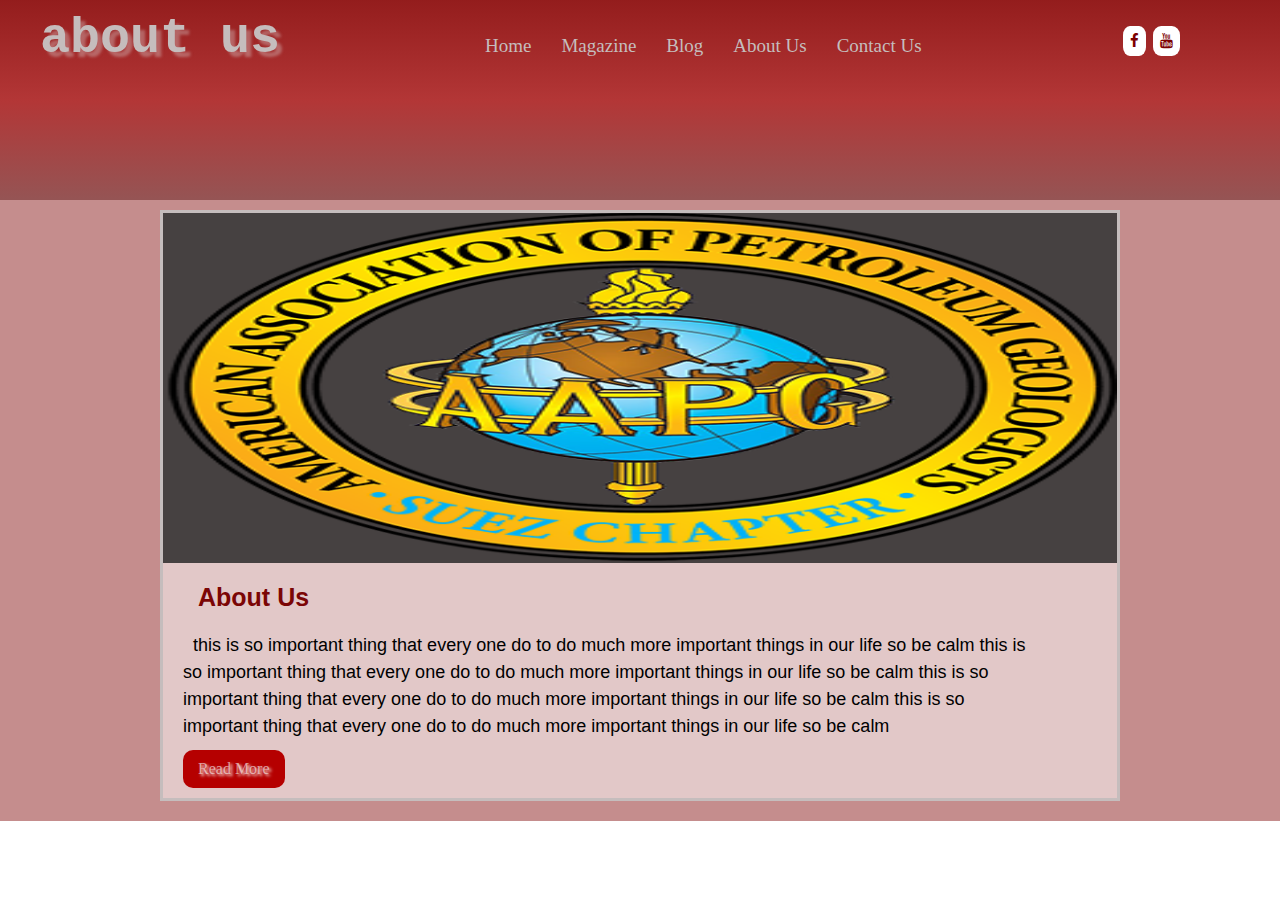
<file: aboutus.html>
<!DOCTYPE html>
<html lang="en">
<head>
    <meta charset="UTF-8">
    <meta name="viewport" content="width=device-width, initial-scale=1.0">
    <title>Document</title>
    <link rel="stylesheet" href="css/font-awesome-4.7.0/css/font-awesome.min.css">
    <link rel="stylesheet" href="css/normalize.css">
    <link rel="stylesheet" href="css/style.css">
    <link rel="stylesheet" href="css/about.css">
    
    
    
</head>
<body>

    <!-- start header section-->
    <section class="header">
        <div class="container">
            <div class="logo">
                <h1>about us</h1>
            </div>
            <div>
                <ul>
                    <li><a href="index.html"  class="active">home</a></li>
                    <li> <a href="magazine.html">magazine</a>
                        <ul>
                            <li><a href="petropuls.html">Petrolpulse</a></li>
                            <li><a href="aspire.html">Aspire</a></li>
                        </ul>
                    </li>
                    <li><a href="https://www.blog.aapgsuez.net/?fbclid=IwAR3B9FbCPKrN27MpDVZI43aJ95WfkfovERj38B5CMx7L053gxSREsIz4Pus"  target="blank">blog</a></li>
                    
                    <li><a href="aboutus.html">about us</a></li>
                    <li><a href="contactus.html">contact us</a></li>
                </ul>
            </div>
            <div class="icons">
               <!-- <a href="#">log in</a> -->
                <a href="#"><i class="fa fa-facebook"></i></a>
                <!--<a href="#"><i class="fa fa-twitter"></i></a>--> 
                <a href="#"> <i class="fa fa-youtube"></i></a>
                
            </div>
        </div>
     
    </section>
    <!-- end header section-->
    <!-- start blog section-->
<section class="blog">
        <div class="container">
            <div class="box">
                <div class="imgs">
                    <img src="img/A.png">
                </div>
                <div class="title">
                    <h3>About Us</h3>
                    <p>this is so important thing that every one do to do much more important things in our life so be calm this is so important thing that every one do to do much more important things in our life so be calm this is so important thing that every one do to do much more important things in our life so be calm this is so important thing that every one do to do much more important things in our life so be calm</p>
                    <div class="but">
                        <div class="one"><a href="#"><button>read more</button></a></div>
                    </div> 
                </div>
            </div>
        </div>

     
</section>

<!-- end blog section-->
   




    <script src="js/jquery-3.5.1.min.js"></script>
   
   
</body>
</html>
</file>
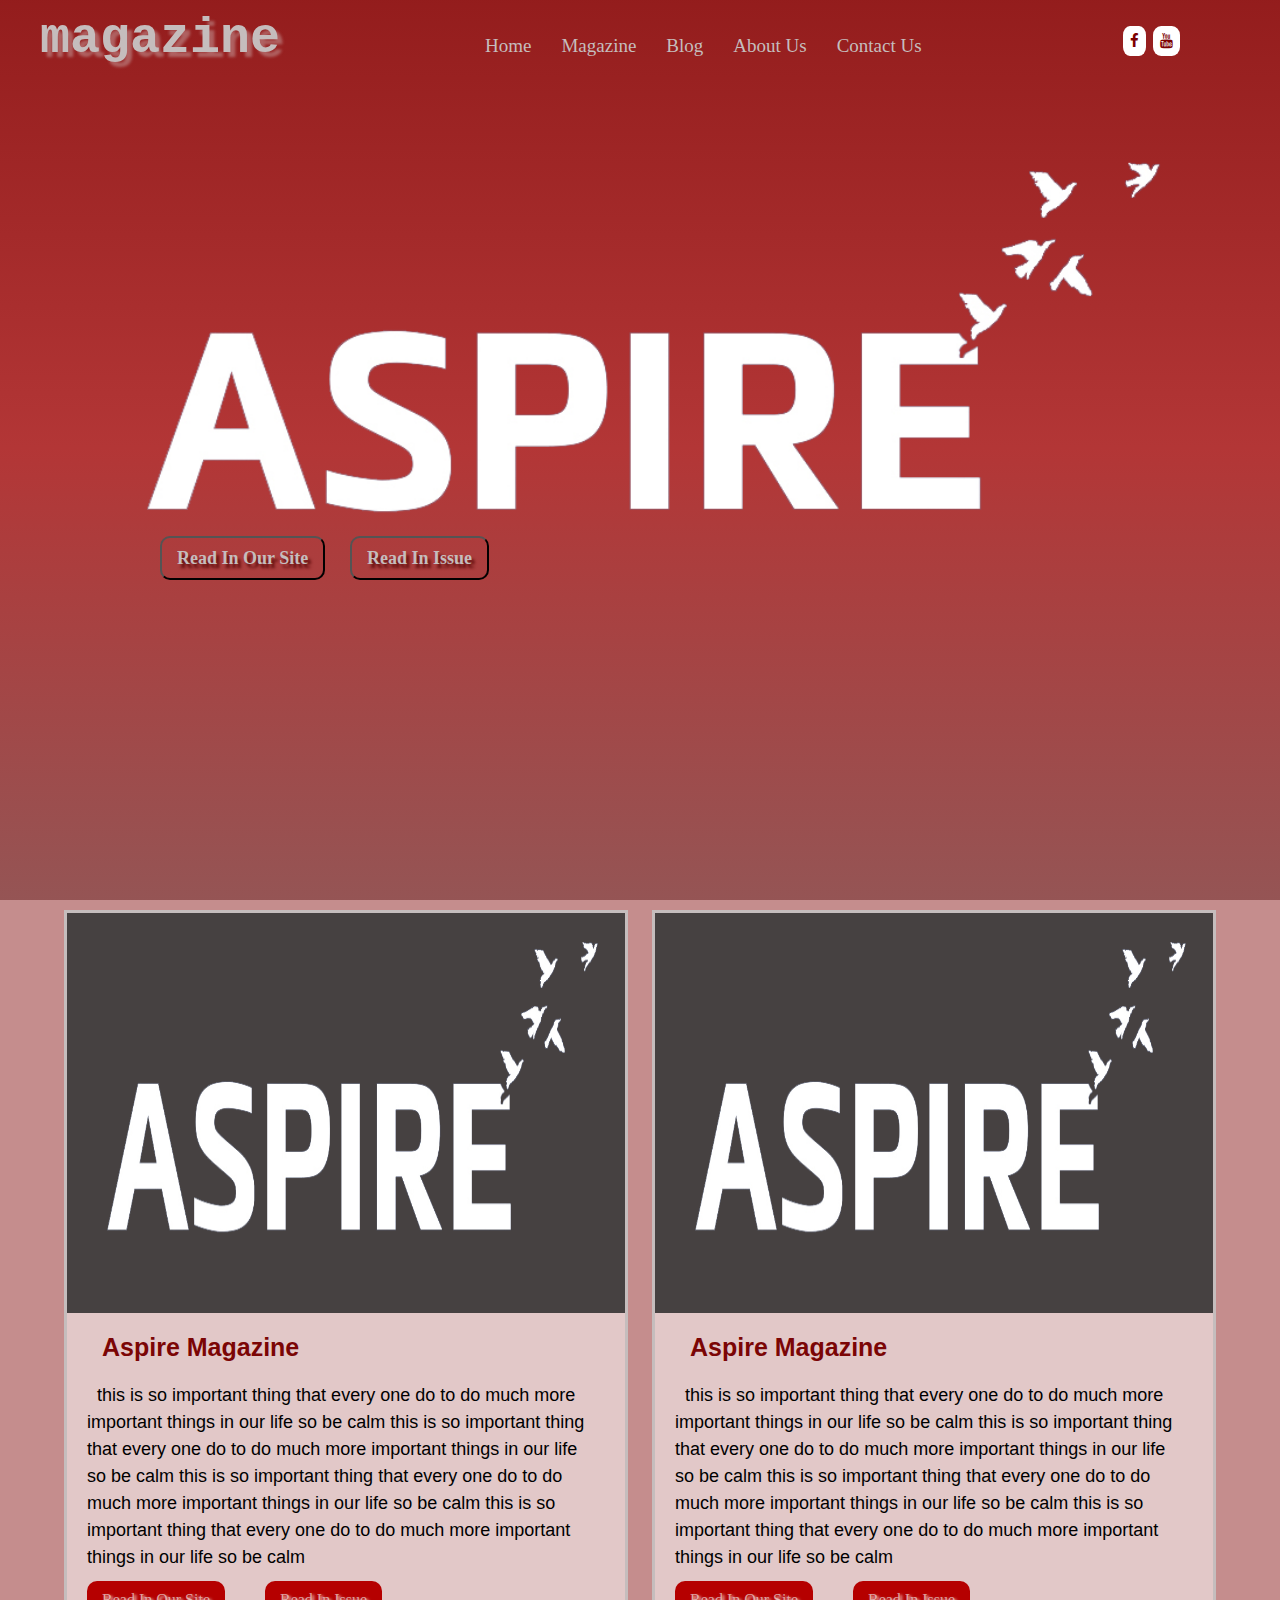
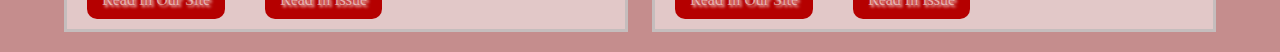
<file: aspire.html>
<!DOCTYPE html>
<html lang="en">
<head>
    <meta charset="UTF-8">
    <meta name="viewport" content="width=device-width, initial-scale=1.0">
    <title>Document</title>
    <link rel="stylesheet" href="css/font-awesome-4.7.0/css/font-awesome.min.css">
    <link rel="stylesheet" href="css/normalize.css">
    <link rel="stylesheet" href="css/style.css">
    <link rel="stylesheet" href="css/aspire.css">
</head>
<body>

    <!-- start header section-->
    <section class="header">
        <div class="container">
            <div class="logo">
                <h1>magazine</h1>
            </div>
            <div>
                <ul>
                    <li><a href="index.html"  class="active">home</a></li>
                    <li> <a href="magazine.html">magazine</a>
                        <ul>
                            <li><a href="petropuls.html">Petrolpulse</a></li>
                            <li><a href="aspire.html">Aspire</a></li>
                        </ul>
                    </li>
                    <li><a href="https://www.blog.aapgsuez.net/?fbclid=IwAR3B9FbCPKrN27MpDVZI43aJ95WfkfovERj38B5CMx7L053gxSREsIz4Pus"  target="blank">blog</a></li>
                    
                    <li><a href="aboutus.html">about us</a></li>
                    <li><a href="contactus.html">contact us</a></li>
                </ul>
            </div>
            <div class="icons">
               <!-- <a href="#">log in</a> -->
                <a href="#"><i class="fa fa-facebook"></i></a>
                <!--<a href="#"><i class="fa fa-twitter"></i></a>--> 
                <a href="#"> <i class="fa fa-youtube"></i></a>
                
            </div>
        </div>
        <div class="clearfix"></div>
        <div class="big-logo">
            <img src="img/Aspire.png">
        </div>
        <div class="but">
            <div class="one"><a href="#"><button>read in our site</button></a></div>
            <div class="two"><a href="#"><button>read in issue</button></a></div>
        </div>
    </section>
    <!-- end header section-->
    
<!-- start blog section-->
<section class="blog">
    <div class="container">
        <div class="box">
            <div class="imgs">
                <img src="img/Aspire.png">
            </div>
            <div class="title">
                <h3>Aspire magazine</h3>
                <p>this is so important thing that every one do to do much more important things in our life so be calm this is so important thing that every one do to do much more important things in our life so be calm this is so important thing that every one do to do much more important things in our life so be calm this is so important thing that every one do to do much more important things in our life so be calm</p>
                <div class="but">
                    <div class="one"><a href="#"><button>read in our site</button></a></div>
                    <div class="two"><a href="#"><button>read in issue</button></a></div>
                </div>
                
            </div> 
        </div>

        <div class="box">
            <div class="imgs">
                <img src="img/Aspire.png">
            </div>
            <div class="title">
                <h3>Aspire magazine</h3>
                <p>this is so important thing that every one do to do much more important things in our life so be calm this is so important thing that every one do to do much more important things in our life so be calm this is so important thing that every one do to do much more important things in our life so be calm this is so important thing that every one do to do much more important things in our life so be calm</p>
                <div class="but">
                    <div class="one"><a href="#"><button>read in our site</button></a></div>
                    <div class="two"><a href="#"><button>read in issue</button></a></div>
                </div>
                
            </div> 
        </div>
        
    </div>
</section>

<!-- end blog section-->
   




    <script src="js/jquery-3.5.1.min.js"></script>
    <script src="js/custom.js"></script>
</body>
</html>
</file>
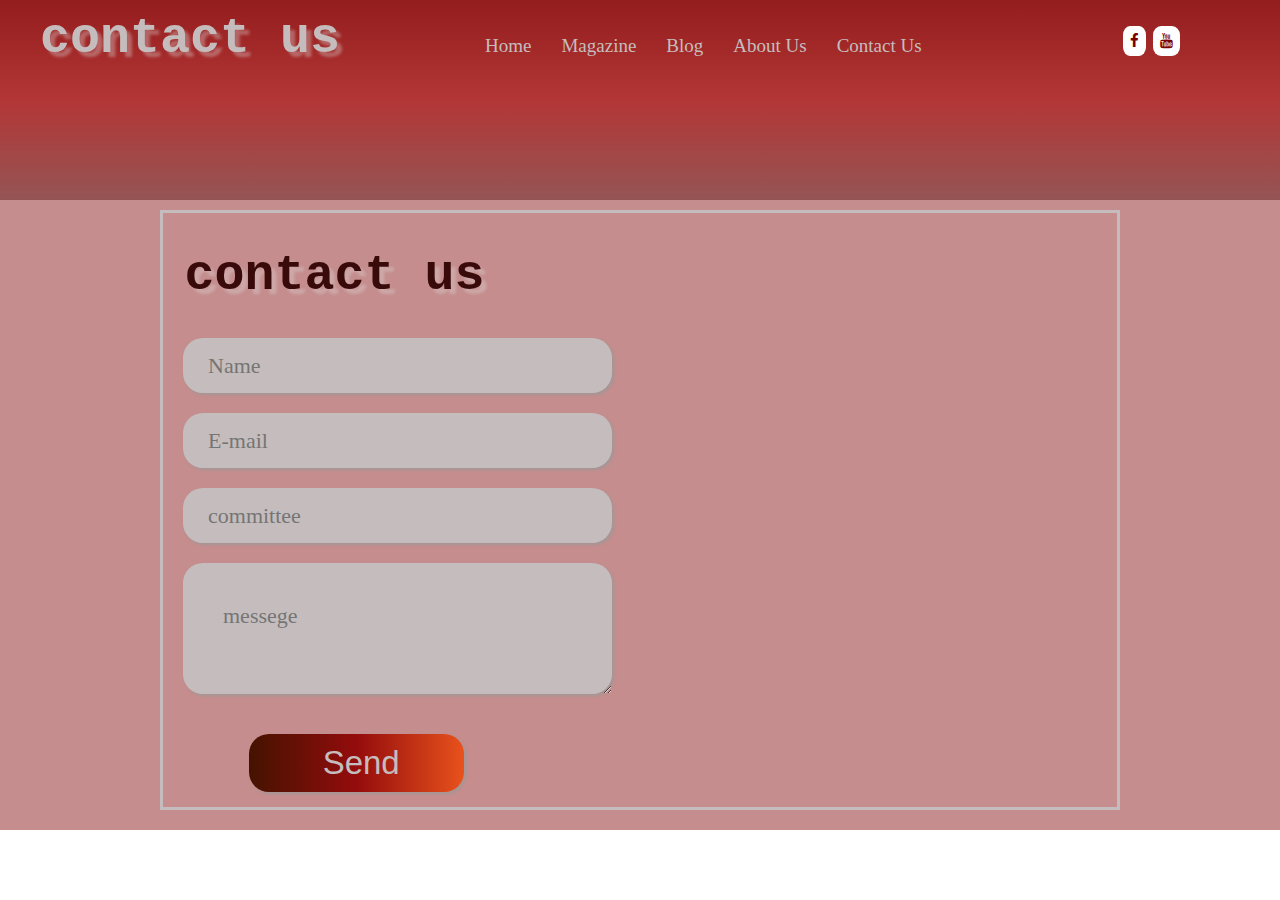
<file: contactus.html>
<!DOCTYPE html>
<html lang="en">
<head>
    <meta charset="UTF-8">
    <meta name="viewport" content="width=device-width, initial-scale=1.0">
    <title>Document</title>
    <link rel="stylesheet" href="css/font-awesome-4.7.0/css/font-awesome.min.css">
    <link rel="stylesheet" href="css/normalize.css">
    <link rel="stylesheet" href="css/style.css">
    <link rel="stylesheet" href="css/contact.css">
    
    
    
</head> 
<body>

    <!-- start header section-->
    <section class="header">
        <div class="container">
            <div class="logo">
                <h1>contact us</h1>
            </div>
            <div>
                <ul>
                    <li><a href="index.html"  class="active">home</a></li>
                    <li> <a href="magazine.html">magazine</a>
                        <ul>
                            <li><a href="petropuls.html">Petrolpulse</a></li>
                            <li><a href="aspire.html">Aspire</a></li>
                        </ul>
                    </li>
                    <li><a href="https://www.blog.aapgsuez.net/?fbclid=IwAR3B9FbCPKrN27MpDVZI43aJ95WfkfovERj38B5CMx7L053gxSREsIz4Pus"  target="blank">blog</a></li>
                    
                    <li><a href="aboutus.html">about us</a></li>
                    <li><a href="contactus.html">contact us</a></li>
                </ul>
            </div>
            <div class="icons">
               <!-- <a href="#">log in</a> -->
                <a href="#"><i class="fa fa-facebook"></i></a>
                <!--<a href="#"><i class="fa fa-twitter"></i></a>--> 
                <a href="#"> <i class="fa fa-youtube"></i></a>
                
            </div>
        </div>
     
    </section>
    <!-- end header section-->
    <!-- start blog section-->
<section class="blog">
    <div class="container">
        <div class="box">
            <div class="right">
                <h1>contact us</h1>
                <input type="text" placeholder="Name">
                <input type="email" placeholder="E-mail">
                <input type="text" placeholder="committee">
                <textarea placeholder="messege"></textarea>
                <input class="buton" type="submit" value="Send">
            </div>
            <div class="left">
                
                    <iframe src="https://www.google.com/maps/embed?pb=!1m18!1m12!1m3!1d3455.3703343435623!2d32.49828891449065!3d29.997520927743967!2m3!1f0!2f0!3f0!3m2!1i1024!2i768!4f13.1!3m3!1m2!1s0x14562f1b65602eab%3A0x593edae01e57c240!2sSuez%20University!5e0!3m2!1sen!2seg!4v1606243117869!5m2!1sen!2seg" width="400" height="450" frameborder="0" style="border:0;" allowfullscreen="" aria-hidden="false" tabindex="0"></iframe>
               
            </div>
        </div>
    </div>

     
</section>

<!-- end blog section-->
   
    
    <script src="js/jquery-3.5.1.min.js"></script>
  
    
</body>
</html>
</file>
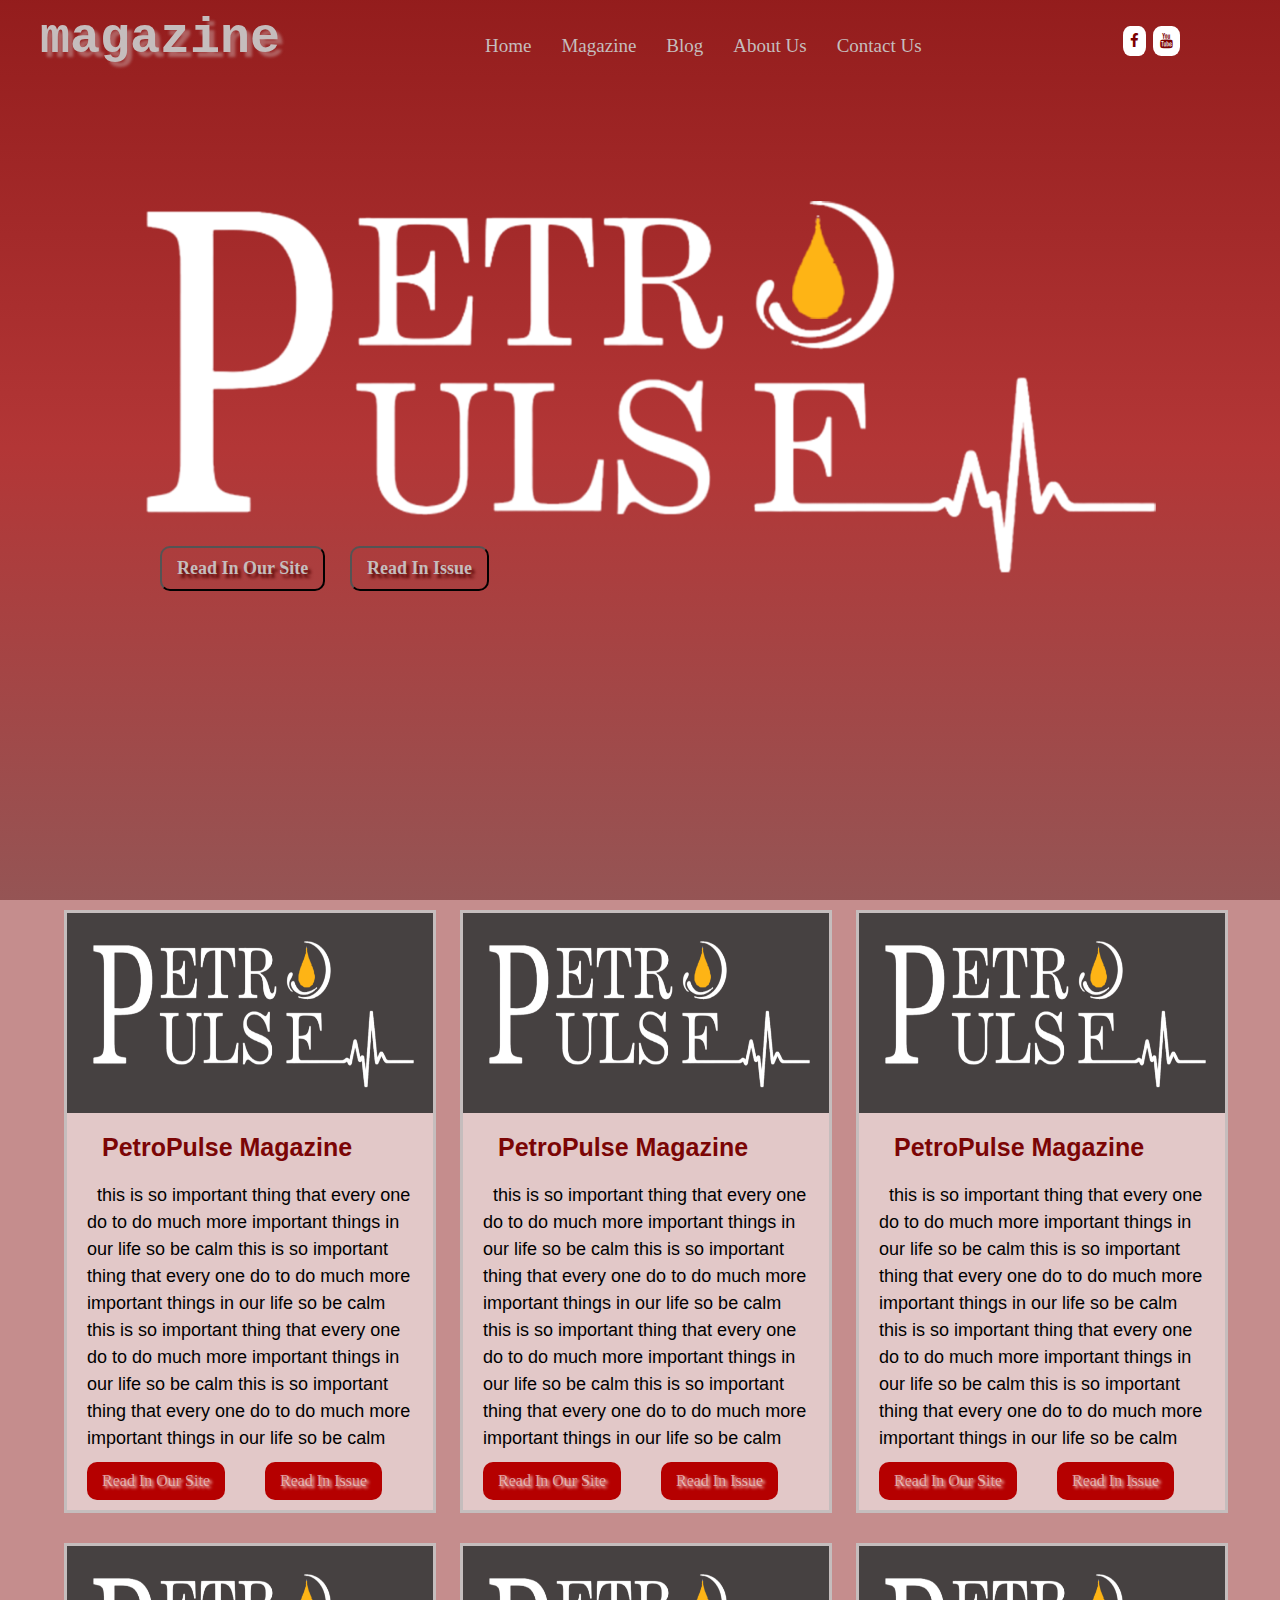
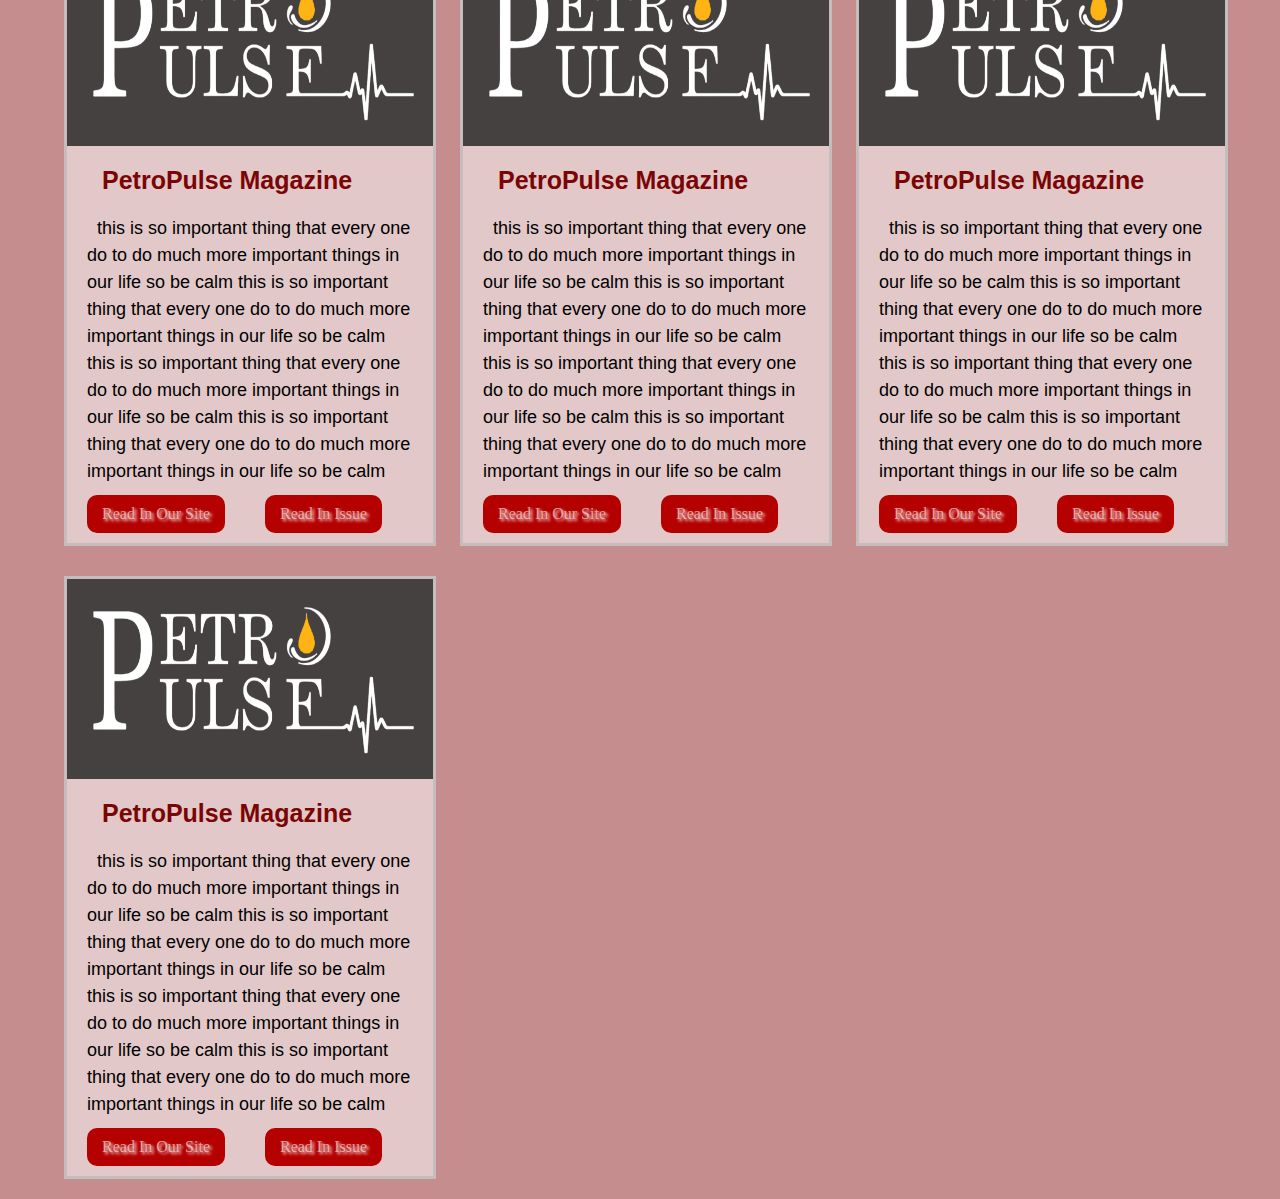
<file: petropuls.html>
<!DOCTYPE html>
<html lang="en">
<head>
    <meta charset="UTF-8">
    <meta name="viewport" content="width=device-width, initial-scale=1.0">
    <title>Document</title>
    <link rel="stylesheet" href="css/font-awesome-4.7.0/css/font-awesome.min.css">
    <link rel="stylesheet" href="css/normalize.css">
    <link rel="stylesheet" href="css/style.css">
    <link rel="stylesheet" href="css/pertopulse.css">
</head>
<body>

    <!-- start header section-->
    <section class="header">
        <div class="container">
            <div class="logo">
                <h1>magazine</h1>
            </div>
            <div>
                <ul>
                    <li><a href="index.html"  class="active">home</a></li>
                    <li> <a href="magazine.html"> magazine</a>
                        <ul>
                            <li><a href="petropuls.html">Petrolpulse</a></li>
                            <li><a href="aspire.html">Aspire</a></li>
                        </ul>
                    </li>
                    <li><a href="https://www.blog.aapgsuez.net/?fbclid=IwAR3B9FbCPKrN27MpDVZI43aJ95WfkfovERj38B5CMx7L053gxSREsIz4Pus" target="blank">blog</a></li>
                   
                    <li><a href="aboutus.html">about us</a></li>
                    <li><a href="contactus.html">contact us</a></li>
                </ul>
            </div>
            <div class="icons">
               <!-- <a href="#">log in</a> -->
                <a href="#"><i class="fa fa-facebook"></i></a>
                <!--<a href="#"><i class="fa fa-twitter"></i></a>--> 
                <a href="#"> <i class="fa fa-youtube"></i></a>
                
            </div>
        </div>
        <div class="clearfix"></div>
        <div class="big-logo">
           <img src="img/PetroPulse.png">
        </div>
        <div class="but">
            <div class="one"><a href="#"><button>read in our site</button></a></div>
            <div class="two"><a href="#"><button>read in issue</button></a></div>
        </div>
    </section>
    <!-- end header section-->

<!-- start blog section-->
<section class="blog">
    <div class="container">
      
        <div class="box">
            <div class="imgs">
                <img src="img/PetroPulse.png">
            </div>
            <div class="title">
                <h3>PetroPulse magazine</h3>
                <p>this is so important thing that every one do to do much more important things in our life so be calm this is so important thing that every one do to do much more important things in our life so be calm this is so important thing that every one do to do much more important things in our life so be calm this is so important thing that every one do to do much more important things in our life so be calm</p>
                <div class="but">
                    <div class="one"><a href="#"><button>read in our site</button></a></div>
                    <div class="two"><a href="#"><button>read in issue</button></a></div>
                </div>
            </div>
        </div>
        <div class="box">
            <div class="imgs">
                <img src="img/PetroPulse.png">
            </div>
            <div class="title">
                <h3>PetroPulse magazine</h3>
                <p>this is so important thing that every one do to do much more important things in our life so be calm this is so important thing that every one do to do much more important things in our life so be calm this is so important thing that every one do to do much more important things in our life so be calm this is so important thing that every one do to do much more important things in our life so be calm</p>
                <div class="but">
                    <div class="one"><a href="#"><button>read in our site</button></a></div>
                    <div class="two"><a href="#"><button>read in issue</button></a></div>
                </div>
            </div>
        </div>
        <div class="box">
            <div class="imgs">
                <img src="img/PetroPulse.png">
            </div>
            <div class="title">
                <h3>PetroPulse magazine</h3>
                <p>this is so important thing that every one do to do much more important things in our life so be calm this is so important thing that every one do to do much more important things in our life so be calm this is so important thing that every one do to do much more important things in our life so be calm this is so important thing that every one do to do much more important things in our life so be calm</p>
                <div class="but">
                    <div class="one"><a href="#"><button>read in our site</button></a></div>
                    <div class="two"><a href="#"><button>read in issue</button></a></div>
                </div>
            </div>
        </div>
        <div class="box">
            <div class="imgs">
                <img src="img/PetroPulse.png">
            </div>
            <div class="title">
                <h3>PetroPulse magazine</h3>
                <p>this is so important thing that every one do to do much more important things in our life so be calm this is so important thing that every one do to do much more important things in our life so be calm this is so important thing that every one do to do much more important things in our life so be calm this is so important thing that every one do to do much more important things in our life so be calm</p>
                <div class="but">
                    <div class="one"><a href="#"><button>read in our site</button></a></div>
                    <div class="two"><a href="#"><button>read in issue</button></a></div>
                </div>
            </div>
        </div>
        <div class="box">
            <div class="imgs">
                <img src="img/PetroPulse.png">
            </div>
            <div class="title">
                <h3>PetroPulse magazine</h3>
                <p>this is so important thing that every one do to do much more important things in our life so be calm this is so important thing that every one do to do much more important things in our life so be calm this is so important thing that every one do to do much more important things in our life so be calm this is so important thing that every one do to do much more important things in our life so be calm</p>
                <div class="but">
                    <div class="one"><a href="#"><button>read in our site</button></a></div>
                    <div class="two"><a href="#"><button>read in issue</button></a></div>
                </div>
            </div>
        </div>
        <div class="box">
            <div class="imgs">
                <img src="img/PetroPulse.png">
            </div>
            <div class="title">
                <h3>PetroPulse magazine</h3>
                <p>this is so important thing that every one do to do much more important things in our life so be calm this is so important thing that every one do to do much more important things in our life so be calm this is so important thing that every one do to do much more important things in our life so be calm this is so important thing that every one do to do much more important things in our life so be calm</p>
                <div class="but">
                    <div class="one"><a href="#"><button>read in our site</button></a></div>
                    <div class="two"><a href="#"><button>read in issue</button></a></div>
                </div>
            </div>
        </div>
        <div class="box">
            <div class="imgs">
                <img src="img/PetroPulse.png">
            </div>
            <div class="title">
                <h3>PetroPulse magazine</h3>
                <p>this is so important thing that every one do to do much more important things in our life so be calm this is so important thing that every one do to do much more important things in our life so be calm this is so important thing that every one do to do much more important things in our life so be calm this is so important thing that every one do to do much more important things in our life so be calm</p>
                <div class="but">
                    <div class="one"><a href="#"><button>read in our site</button></a></div>
                    <div class="two"><a href="#"><button>read in issue</button></a></div>
                </div>
            </div>
        </div>
      
        
    </div>
</section>

<!-- end blog section-->
   




    <script src="js/jquery-3.5.1.min.js"></script>
    <script src="js/custom.js"></script>
</body>
</html>
</file>
<file: css/style.css>
*
    {
        margin:0px;
        padding:0px;
        box-sizing: border-box;
    }
.container
    {
        width:1200px;
        margin:auto;
    }
/* start header section*/
.header
    {   
        display:block;
        overflow: hidden;
        background:linear-gradient(rgba(136, 4, 4, 0.9) , rgba(160, 4, 4, 0.8), rgba(104, 12, 12, 0.7));
        
        
    }
.header .logo
    {
        float:left;
        width:30%;
        color:#c5bdbd;
    }
.header .logo h1
    {
        text-shadow:-4px -4px 7px rgba(94, 0, 0, 0.7);
        text-shadow:  5px 5px 3px rgba(220, 219, 219, 0.357);
        font-weight: bold;
        font-family: 'Courier New', Courier, monospace;
        font-size:70px;
        margin-top:10px;
    }

.header ul
    {
        list-style: none;
        float:left;
        width:60%;
        margin-top:35px;
        padding-left:70px;
    }
.header ul li 
    {
        display:block;
        float:left;
        position:relative;
        margin-bottom: 10px;
        
    }
.header ul li a  
    {
        text-decoration: none;
        color:#c5bdbd;
        font-size:19px;   
        padding:10px 15px;
        text-transform: capitalize;
        transition: all 0.3s ease;


    }
.header ul li a:hover
    {
        background-color: seashell;
        border-radius:20px;
        color:#b50000;
        padding:10px 15px;
        text-shadow: 3px 3px 5px #b50000;
       
    }
.header ul li ul
    {
     position: absolute;
     top:-4px;
     left:-60px;
     display:none;
    }
.header ul li ul li a
    {
        text-decoration: none;
        color:#c5bdbd;
        font-size:12px;   
        padding:10px 15px;
        text-transform: capitalize;
        transition: all 0.3s ease;
        font-family: arial,Tahoma;
    }
.header ul li:hover ul
    {
        display:block
    }
.header .icons
    {
        float:left;
        width:10%;
        margin-top:33px;
        font-size:15px;
    }
/*.header .icons a:first-child
    {
        text-decoration: none;
        color:#b50000;
        font-size:30px;
        padding:5px 20px;
        background-color: whitesmoke;
        border-radius: 20px;
        text-shadow: 3px 3px 5px #b50000;
        text-transform: capitalize;
        margin-left:-30px;
        margin-right:10px;
    }
    */
.header .icons a
    {
        background-color: white;
        padding:7px ;
        color:#7c0000;
        border-radius: 30%;
        margin-left:3px;
    }

.clearfix
    {
        clear: both;
    }

.header .big-logo h1
    {
        text-shadow:-4px -4px 7px rgba(94, 0, 0, 0.7);
        text-shadow:  10px 10px 8px rgba(220, 219, 219, 0.357);
        font-weight: bold;
        font-family: 'Courier New', Courier, monospace;
        font-size:120px;
        color:#c5bdbd;
        margin:auto;
        text-align: center;
        text-transform: capitalize;
        transform:rotate(-10deg);
        transition: all 0.7s ease-in-out;
        
    }
.header .big-logo h1:hover
    {
        transform: scale(1.3);
    }
.header .big-logo img
    {
        width:100%;
        transform: scale(.9);
        
    }
.header .big-logo img.aapg
    {
        transform: scale(0.33);
        margin-top:-400px;
    }
.bx-wrapper
    {
        position: relative;
    margin-top: 120px;
    padding: 0;
    -ms-touch-action: pan-y;
    touch-action: pan-y;
    -webkit-box-shadow: none; 
     box-shadow: none; 
     border: none; 
     background:none;
    }
/* end header section*/

.bx-wrapper .bx-controls-direction a
    {
        background-color: rgb(215, 217, 220);
        border-radius: 20px;
    }
.bx-wrapper .bx-prev
    {
    color: #7c0000;
    }
.bx-viewport .bxslider li
    {
        width:400px;
       
    }

/* start blog section*/
.blog 
    {
       background-color: rgb(197, 141, 141);
       overflow: hidden;
       
    }

.blog .box 
    {   margin-top:10px;
        margin-bottom: 20px;;
        float: left;
        width: 97%;
        border: 3px solid #c5bdbd;
        margin-left: 2%;

    }
.blog .box .imgs
    {
        width:100%;
        height:400px;
        background-color:#464141;
        overflow: hidden;
       
    }
.blog .box .imgs img
    {
        width:100%;
        height:100%;
        transition:all 0.5s ease;
    }
.blog .box .imgs img:hover
    {
        transform: scale(1.1);
    }
.blog .box .title
    {
      
      background-color:  rgb(226, 200, 200);
      padding-bottom:10px;
    }
.blog .box .title h3
    {
        color:#7b0505;
        font-family: 'Segoe UI', Tahoma, Geneva, Verdana, sans-serif;
        font-size:25px;
        margin:10px 20px;
        padding:10px 15px;
        transition:all 0.4s ease;
        display: inline-block;
        text-transform: capitalize;
        
    }
.blog .box .title h3:hover
    {
        background-color: aliceblue;
        border-radius: 30px;
        cursor: pointer;
    }
.blog .box .title p
    {
        line-height:1.5;
        font-size:18px;
        font-family: 'Segoe UI', Tahoma, Geneva, Verdana, sans-serif;
        text-indent:10px;
        margin-left:20px;
        width:90%;
    }
.blog .box .title .more
    {
        display: none;
    }
.blog .box .title button
    {
        
        text-decoration:none;
        color:rgba(238, 222, 222, 0.7);
        padding: 10px 15px;
        background-color:  #b50000;
        margin:10px 20px 0px;
        
        border:none;
        outline: none;
        text-shadow: 2px 2px 3px seashell ;
        text-transform: capitalize;
        cursor: pointer;
        border-radius: 10px;
        display:block;
        transition: all 0.9s ease;
    }

/*
<!-- start blog section-->
<section class="blog">
    <div class="container">
        <div class="box">
            <div class="imgs">
                <img src="img/Aspire.png">
            </div>
            <div class="title">
                <h3>Aspire magazine</h3>
                <p>this is so important thing that every one do to do much more important things in our life so be calm this is so important thing that every one do to do much more important things in our life so be calm <span class="dots">...</span><span class="more">this is so important thing that every one do to do much more important things in our life so be calm this is so important thing that every one do to do much more important things in our life so be calm</span><button class="read">read more</button></p>
                
            </div>
        </div>
        <div class="box">
            <div class="imgs">
                <img src="img/PetroPulse.png">
            </div>
            <div class="title">
                <h3>PetroPulse magazine</h3>
                <p>this is so important thing that every one do to do much more important things in our life so be calm this is so important thing that every one do to do much more important things in our life so be calm <span class="dots">...</span><span class="more">this is so important thing that every one do to do much more important things in our life so be calm this is so important thing that every one do to do much more important things in our life so be calm</span><button class="read">read more</button></p>
               
            </div>
        </div>
    </div>
</section>

<!-- end blog section-->
   */
</file>
<file: css/about.css>
.header
    {
        height:200px;
        z-index:100;
        position: relative;
    }
.header .logo h1
    {
        text-shadow:-4px -4px 7px rgba(94, 0, 0, 0.7);
        text-shadow:  5px 5px 3px rgba(220, 219, 219, 0.357);
        font-weight: bold;
        font-family: 'Courier New', Courier, monospace;
        font-size:50px;
    }
    .blog .box 
    {   margin-top:10px;
        margin-bottom: 20px;;
        float: left;
        width: 80%;
        border: 3px solid #c5bdbd;
        margin-left: 10%;
        
    }
    .blog .box .imgs
    {
        width:100%;
        height:350px;
        background-color:#464141;
        overflow: hidden;
       
    }
    .blog .box .title .but 
    {
        
        background-color:  rgb(226, 200, 200);
        display: flex;
    }
.blog .box .title .but a
    {
        text-decoration: none;
        
    }
.blog .box .title .but button
    {
        
          text-decoration:none;
        color:rgba(238, 222, 222, 0.7);
        padding: 10px 15px;
        background-color:  #b50000;
        margin:10px 20px 0px;
        
        border:none;
        outline: none;
        text-shadow: 2px 2px 3px seashell ;
        text-transform: capitalize;
        cursor: pointer;
        border-radius: 10px;
        display:block;
        transition: all 0.9s ease;
    }
.blog .box .title .but button:hover
    {
        color:#b50000;
        background-color: rgb(141, 141, 132);
        text-shadow: 3px 4px 3px #464141;
    }
</file>
<file: css/aspire.css>
.header .but
    {
        position:relative;
        z-index:3;
    }
.header .but .one
    {
        position: absolute;
        bottom:60px;
        left:60px;
    }
.header .but .two
    {
        position: absolute;
        bottom:60px;
        left:250px;
    }
.header .logo h1
    {
        text-shadow:-4px -4px 7px rgba(94, 0, 0, 0.7);
        text-shadow:  5px 5px 3px rgba(220, 219, 219, 0.357);
        font-weight: bold;
        font-family: 'Courier New', Courier, monospace;
        font-size:50px;
    }
.header .but a button
    {
        padding: 10px 15px;
        margin-left: 100px;
        border-radius: 10px;
        outline: none;
        background: transparent;
        text-decoration: none;
        color:#c5bdbd;
        font-family: 'Times New Roman', Times, serif;
        font-size:18px;
        text-transform: capitalize;
        text-shadow: 3px 4px 3px #5c0a0a;
        font-weight: bold;
        transition: all 0.5s ease-in-out;
        
    }
.header .but a button:hover
    {
        color:#b50000;
        background-color: rgb(216, 216, 201);
        text-shadow: 3px 4px 3px #464141;
    }
/* start blog section*/
.blog 
    {
       background-color: rgb(197, 141, 141);
       overflow: hidden;
       
    }

.blog .box 
    {   margin-top:10px;
        margin-bottom: 20px;;
        float: left;
        width: 47%;
        border: 3px solid #c5bdbd;
        margin-left: 2%;
    }
.blog .box .imgs
    {
        width:100%;
        height:400px;
        background-color:#464141;
        overflow: hidden;
       
    }
.blog .box .imgs img
    {
        width:100%;
        height:100%;
        transition:all 0.5s ease;
    }
.blog .box .imgs img:hover
    {
        transform: scale(1.1);
    }
.blog .box .title
    {
      
      background-color:  rgb(226, 200, 200);
      padding-bottom:10px;
    }
.blog .box .title h3
    {
        color:#7b0505;
        font-family: 'Segoe UI', Tahoma, Geneva, Verdana, sans-serif;
        font-size:25px;
        margin:10px 20px;
        padding:10px 15px;
        transition:all 0.4s ease;
        display: inline-block;
        text-transform: capitalize;
        
    }
.blog .box .title h3:hover
    {
        background-color: aliceblue;
        border-radius: 30px;
        cursor: pointer;
    }
.blog .box .title p
    {
        line-height:1.5;
        font-size:18px;
        font-family: 'Segoe UI', Tahoma, Geneva, Verdana, sans-serif;
        text-indent:10px;
        margin-left:20px;
        width:90%;
    }
.blog .box .title .but 
    {
        
        background-color:  rgb(226, 200, 200);
        display: flex;
    }
.blog .box .title .but a
    {
        text-decoration: none;
        
    }
.blog .box .title .but button
    {
        
          text-decoration:none;
        color:rgba(238, 222, 222, 0.7);
        padding: 10px 15px;
        background-color:  #b50000;
        margin:10px 20px 0px;
        
        border:none;
        outline: none;
        text-shadow: 2px 2px 3px seashell ;
        text-transform: capitalize;
        cursor: pointer;
        border-radius: 10px;
        display:block;
        transition: all 0.9s ease;
    }
.blog .box .title .but button:hover
    {
        color:#b50000;
        background-color: rgb(141, 141, 132);
        text-shadow: 3px 4px 3px #464141;
    }
</file>
<file: css/contact.css>
.header
    {
        height:200px;
        z-index:100;
        position: relative;
    }
.header .logo h1,.blog .box h1
    {
        text-shadow:-4px -4px 7px rgba(94, 0, 0, 0.7);
        text-shadow:  5px 5px 3px rgba(220, 219, 219, 0.357);
        font-weight: bold;
        font-family: 'Courier New', Courier, monospace;
        font-size:50px;
    }
.blog .box 
    {   
        margin-top:10px;
        margin-bottom: 20px;
        height: 600px;
        width: 80%;
        border: 3px solid #c5bdbd;
        margin-left: 10%;
        
    }
.blog .box h1
    {
        text-shadow:-4px -4px 7px rgba(94, 0, 0, 0.7);
        text-shadow:  5px 5px 3px rgba(220, 219, 219, 0.357);
        font-weight: bold;
        font-family: 'Courier New', Courier, monospace;
        font-size:50px;
       color:#380a0a;
        margin-left: 5%;;
    }
.blog .box .right   
    {
        float:left;
        width:45%;
    }
.blog .box input
    {
        display: block;
        margin:20px;
        background-color: #c5bdbd;
        border:none;
        width:100%;
        outline:none;
        padding:15px;
        border-radius: 20px;
        text-indent: 10px;
        box-shadow: 2px 2px 3px #a59696;
        font-size: 22px;
        color:#4f0101;
    }
.blog .box textarea
    {
        display: block;
        margin:20px;
        background-color: #c5bdbd;
        border:none;
        width:100%;
        outline:none;
        padding:40px;
        border-radius: 20px;
        font-size: 22px;
        color:#4f0101;
        box-shadow: 2px 2px 3px #a59696;
    }
.blog .box .buton
    {
        color:#c5bdbd;
        width:50%;
        margin-top:40px;
        font-family: 'Segoe UI', Tahoma, Geneva, Verdana, sans-serif;
        margin-left:20%;
        font-size:33px;
        padding:10px 15px;
        background:linear-gradient(to right ,rgb(68, 19, 0),rgb(148, 12, 12),rgb(232, 82, 28)) ;
        
    }
/* Set the size of the div element that contains the map */
.blog .box .left {
    margin-left:70px;
    margin-top:100px;
    float:left;
    border-radius: 20px;;
}
.blog .box .left iframe
    {
        border-radius: 20px;
        margin-left:50px;
    }
</file>
<file: css/pertopulse.css>
.header .but
    {
        position:relative;
        z-index:3;
    }
.header .but .one
    {
        position: absolute;
        bottom:80px;
        left:60px;
    }
.header .but .two
    {
        position: absolute;
        bottom:80px;
        left:250px;
    }
.header .logo h1
    {
        text-shadow:-4px -4px 7px rgba(94, 0, 0, 0.7);
        text-shadow:  5px 5px 3px rgba(220, 219, 219, 0.357);
        font-weight: bold;
        font-family: 'Courier New', Courier, monospace;
        font-size:50px;
    }
.header .but a button
    {
        padding: 10px 15px;
        margin-left: 100px;
        border-radius: 10px;
        outline: none;
        background: transparent;
        text-decoration: none;
        color:#c5bdbd;
        font-family: 'Times New Roman', Times, serif;
        font-size:18px;
        text-transform: capitalize;
        text-shadow: 3px 4px 3px #5c0a0a;
        font-weight: bold;
        transition: all 0.5s ease-in-out;
        
    }
.header .but a button:hover
    {
        color:#b50000;
        background-color: rgb(216, 216, 201);
        text-shadow: 3px 4px 3px #464141;
    }
/* start blog section*/
.blog 
    {
       background-color: rgb(197, 141, 141);
       overflow: hidden;
       
    }

.blog .box 
    {   margin-top:10px;
        margin-bottom: 20px;;
        float: left;
        width: 31%;
        border: 3px solid #c5bdbd;
        margin-left: 2%;

    }
.blog .box .imgs
    {
        width:100%;
        height:200px;
        background-color:#464141;
        overflow: hidden;
       
    }
.blog .box .imgs img
    {
        width:100%;
        height:100%;
        transition:all 0.5s ease;
    }
.blog .box .imgs img:hover
    {
        transform: scale(1.1);
    }
.blog .box .title
    {
      
      background-color:  rgb(226, 200, 200);
      padding-bottom:10px;
    }
.blog .box .title h3
    {
        color:#7b0505;
        font-family: 'Segoe UI', Tahoma, Geneva, Verdana, sans-serif;
        font-size:25px;
        margin:10px 20px;
        padding:10px 15px;
        transition:all 0.4s ease;
        display: inline-block;
        text-transform: capitalize;
        
    }
.blog .box .title h3:hover
    {
        background-color: aliceblue;
        border-radius: 30px;
        cursor: pointer;
    }
.blog .box .title p
    {
        line-height:1.5;
        font-size:18px;
        font-family: 'Segoe UI', Tahoma, Geneva, Verdana, sans-serif;
        text-indent:10px;
        margin-left:20px;
        width:90%;
    }
.blog .box .title .but 
    {
        
        background-color:  rgb(226, 200, 200);
        display: flex;
    }
.blog .box .title .but a
    {
        text-decoration: none;
        
    }
.blog .box .title .but button
    {
        
          text-decoration:none;
        color:rgba(238, 222, 222, 0.7);
        padding: 10px 15px;
        background-color:  #b50000;
        margin:10px 20px 0px;
        
        border:none;
        outline: none;
        text-shadow: 2px 2px 3px seashell ;
        text-transform: capitalize;
        cursor: pointer;
        border-radius: 10px;
        display:block;
        transition: all 0.9s ease;
    }
.blog .box .title .but button:hover
    {
        color:#b50000;
        background-color: rgb(141, 141, 132);
        text-shadow: 3px 4px 3px #464141;
    }
</file>
